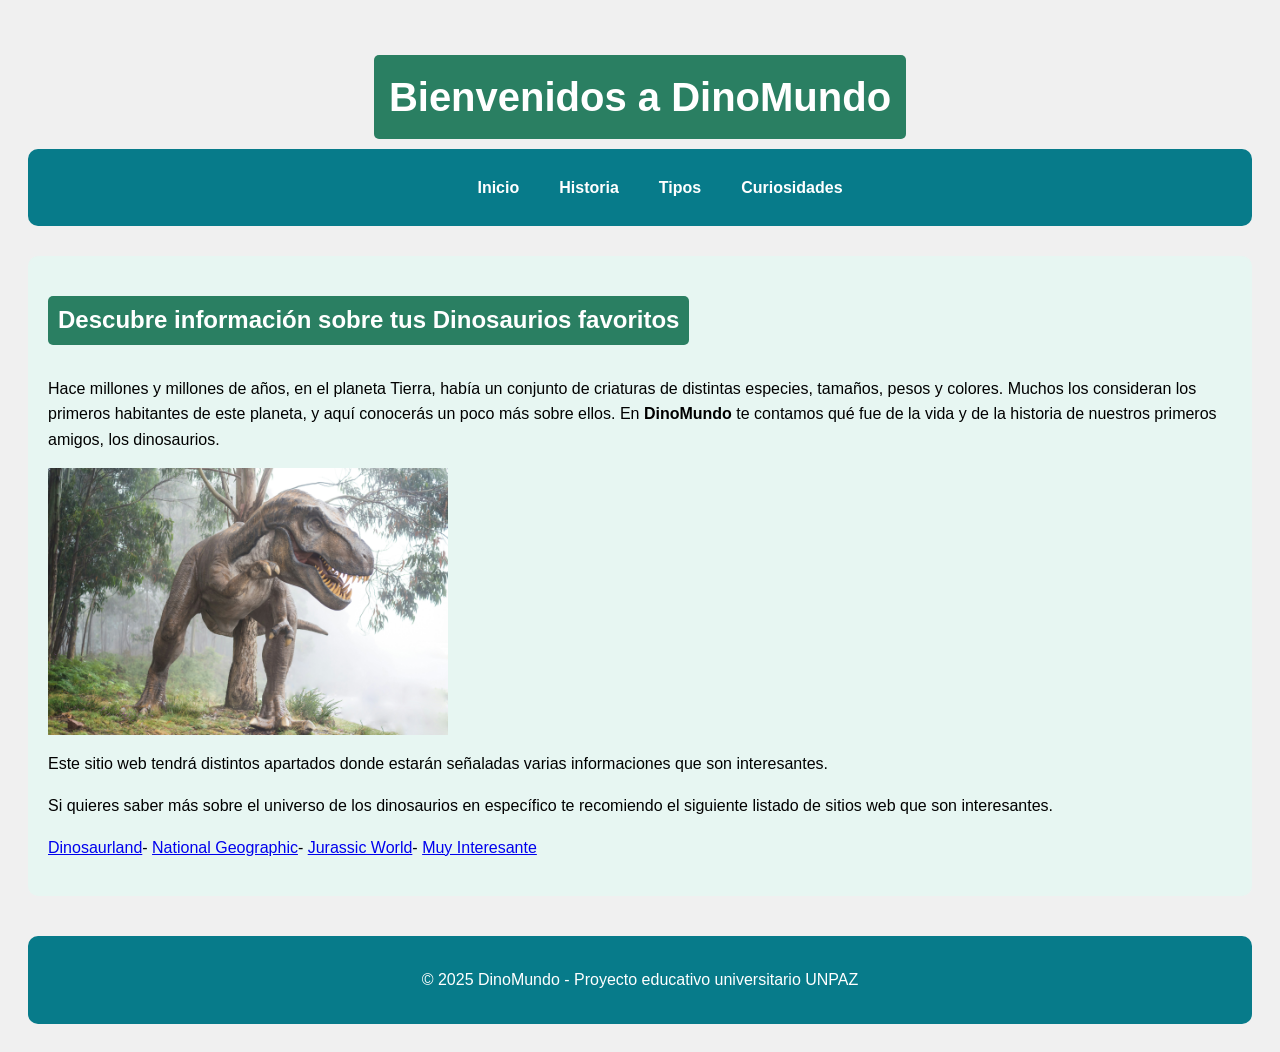
<file: index.html>
<!DOCTYPE html>
<html lang="es">
<head>
  <meta charset="UTF-8">
  <meta name="viewport" content="width=device-width, initial-scale=1.0">
  <title>DinoMundo | Inicio</title>
  <link rel="stylesheet" href="dinomundo.css">
</head>
<body>
  <header>
    <h1>Bienvenidos a DinoMundo</h1>
	<nav>
      <ul>
         <li><a href="DinoMundo.html">Inicio</a></li>
         <li><a href="historia.html">Historia</a></li>
         <li><a href="tipos.html">Tipos</a></li>
         <li><a href="curiosidades.html">Curiosidades</a></li>
      </ul>
    </nav>
  </header>
  <main>
  <section>
  <h2>Descubre información sobre tus Dinosaurios favoritos</h2>
  <p>Hace millones y millones de años, en el planeta Tierra, había un conjunto de criaturas de distintas especies, tamaños, pesos y colores.
  Muchos los consideran los primeros habitantes de este planeta, y aquí conocerás un poco más sobre ellos.
  En <strong>DinoMundo</strong> te contamos qué fue de la vida y de la historia de nuestros primeros amigos, los dinosaurios.
  </p>
  <div class="imagen-dinosaurio">
<img src="dinosaurio.jpeg" alt="Ilustración de un Dinosaurio ru" width="400">
</div>
<p> Este sitio web tendrá distintos apartados donde estarán señaladas varias informaciones que son interesantes.</p>
  <p>Si quieres saber más sobre el universo de los dinosaurios en específico te recomiendo el siguiente listado de sitios web que son interesantes.</p>
  <p><a href="https://dinosaurland.es/dinos/">Dinosaurland</a>-
  <a href="https://www.nationalgeographic.com.es/temas/dinosaurios">National Geographic</a>-
  <a href="https://www.jurassicworldevolution.com/es-ES/3/dinosaurios">Jurassic World</a>-
  <a href="https://www.muyinteresante.com/ciencia/8530.html">Muy Interesante</a></p>
  </section>
  </main>
</body>
<footer>
  <p>© 2025 DinoMundo - Proyecto educativo universitario UNPAZ</p>
</footer>
</html>
</file>
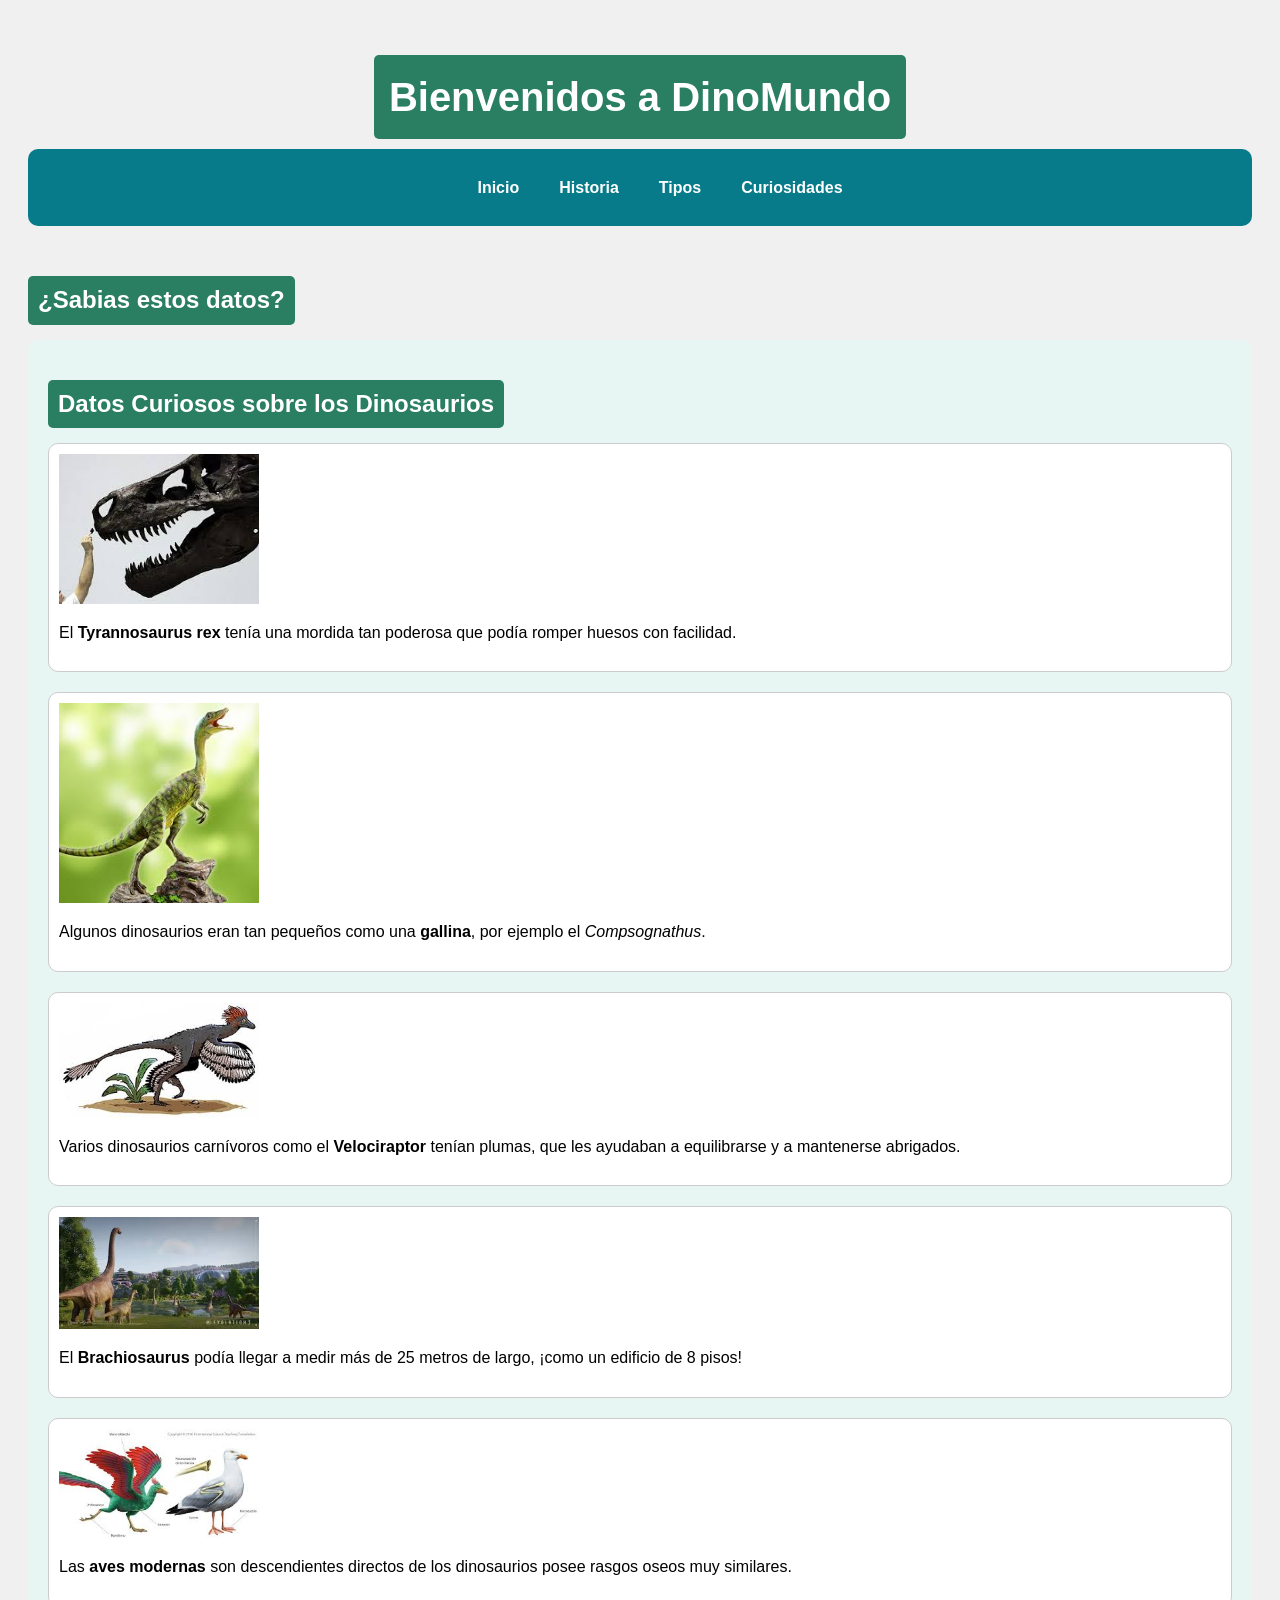
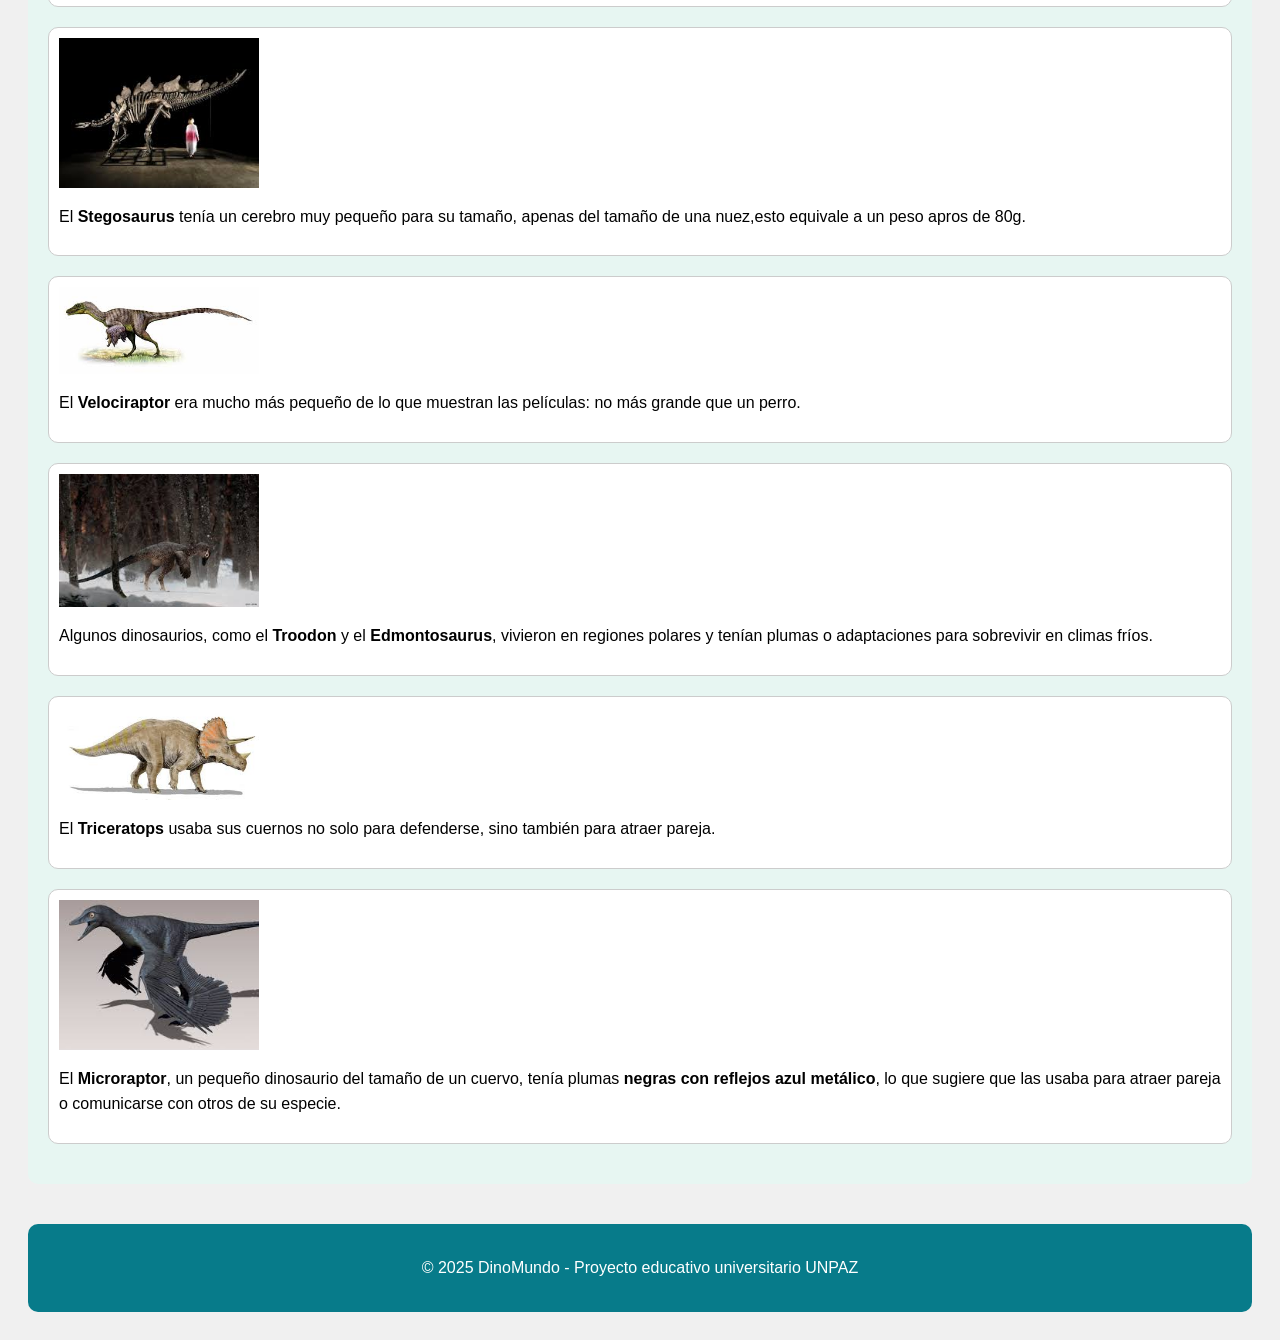
<file: curiosidades.html>
<!DOCTYPE html>
<html lang="es">
<head>
  <meta charset="UTF-8">
  <meta name="viewport" content="width=device-width, initial-scale=1.0">
  <title>DinoMundo | Curiosidades</title>
  <link rel="stylesheet" href="dinomundo.css">
</head>
<body>
  <header>
    <h1>Bienvenidos a DinoMundo</h1>
	<nav>
      <ul>
      <li><a href="dinomundo.html">Inicio</a></li>
      <li><a href="historia.html">Historia</a></li>
      <li><a href="tipos.html">Tipos</a></li>
      <li><a href="curiosidades.html">Curiosidades</a></li>

      </ul>
    </nav>
  </header>
  
   <main>
    	<h2>¿Sabias estos datos?</h2>

    <section class="curiosidades">
      <h2>Datos Curiosos sobre los Dinosaurios</h2>

  <div class="curiosidad">
    <img src="mordida.jpeg" alt="Tiranosaurio Rex mostrando sus dientes" width="200">
    <p>El <strong>Tyrannosaurus rex</strong> tenía una mordida tan poderosa que podía romper huesos con facilidad.</p>
  </div>

  <div class="curiosidad">
    <img src="compso.jpeg" alt="Compsognathus, pequeño dinosaurio" width="200">
    <p>Algunos dinosaurios eran tan pequeños como una <strong>gallina</strong>, por ejemplo el <em>Compsognathus</em>.</p>
  </div>

  <div class="curiosidad">
    <img src="plumas.jpeg" alt="Velociraptor con plumas" width="200">
    <p>Varios dinosaurios carnívoros como el <strong>Velociraptor</strong> tenían plumas, que les ayudaban a equilibrarse y a mantenerse abrigados.</p>
  </div>

  <div class="curiosidad">
    <img src="altura.jpeg" alt="Brachiosaurus de gran tamaño" width="200">
    <p>El <strong>Brachiosaurus</strong> podía llegar a medir más de 25 metros de largo, ¡como un edificio de 8 pisos!</p>
  </div>

  <div class="curiosidad">
    <img src="ave.jpeg" alt="Ave moderna descendiente de dinosaurios" width="200">
    <p>Las <strong>aves modernas</strong> son descendientes directos de los dinosaurios posee rasgos oseos muy similares.</p>
  </div>

  <div class="curiosidad">
    <img src="esqueleto.jpeg" alt="Stegosaurus con cerebro pequeño" width="200">
    <p>El <strong>Stegosaurus</strong> tenía un cerebro muy pequeño para su tamaño, apenas del tamaño de una nuez,esto equivale a un peso apros de 80g.</p>
  </div>

  <div class="curiosidad">
    <img src="velociraptor.jpeg" alt="Velociraptor de tamaño pequeño" width="200">
    <p>El <strong>Velociraptor</strong> era mucho más pequeño de lo que muestran las películas: no más grande que un perro.</p>
  </div>

  <div class="curiosidad">
    <img src="troodon.jpeg" alt="Dinosaurios en zona fría" width="200">
    <p>Algunos dinosaurios, como el <strong>Troodon</strong> y el <strong>Edmontosaurus</strong>, vivieron en regiones polares y tenían plumas o adaptaciones para sobrevivir en climas fríos.</p>
  </div>

  <div class="curiosidad">
    <img src="triceraptos.jpeg" alt="Triceratops con cuernos" width="200">
    <p>El <strong>Triceratops</strong> usaba sus cuernos no solo para defenderse, sino también para atraer pareja.</p>
  </div>

  <div class="curiosidad">
    <img src="micro.jpeg" alt="Microraptor con plumas negras y azul metálico" width="200">
    <p>El <strong>Microraptor</strong>, un pequeño dinosaurio del tamaño de un cuervo, tenía plumas <strong>negras con reflejos azul metálico</strong>, lo que sugiere que las usaba para atraer pareja o comunicarse con otros de su especie.</p>
  </div>
</section>

  
  
  <footer>
  <p>© 2025 DinoMundo - Proyecto educativo universitario UNPAZ</p>
</footer>
</html>
</file>
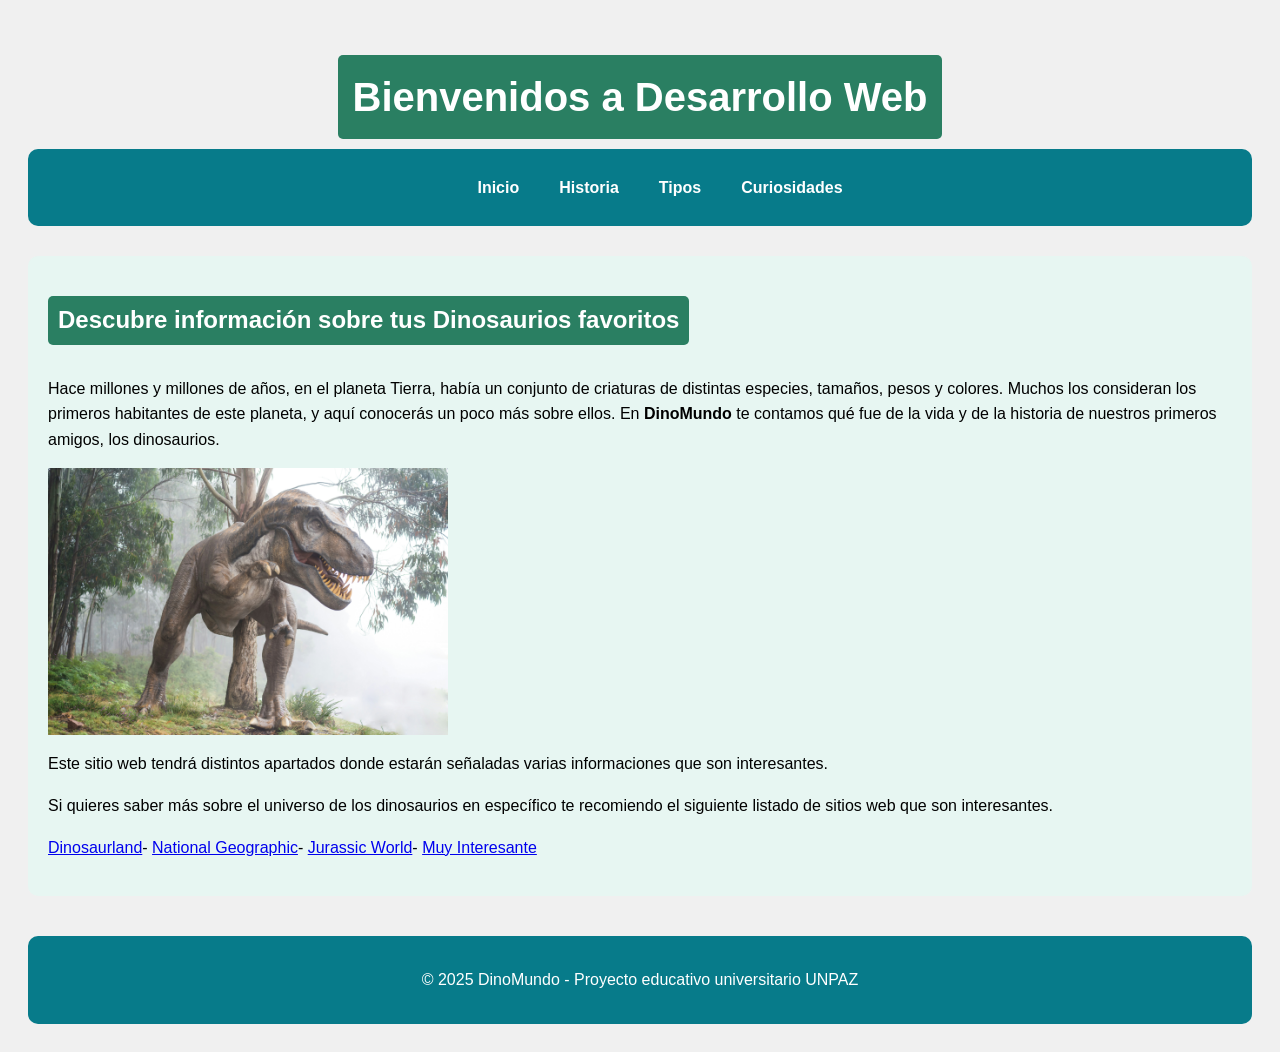
<file: DinoMundo.html>
<!DOCTYPE html>
<html lang="es">
<head>
  <meta charset="UTF-8">
  <meta name="viewport" content="width=device-width, initial-scale=1.0">
  <title>DinoMundo | Inicio</title>
  <link rel="stylesheet" href="dinomundo.css">
</head>
<body>
  <header>
    <h1>Bienvenidos a Desarrollo Web</h1>
	<nav>
      <ul>
         <li><a href="index.html">Inicio</a></li>
         <li><a href="historia.html">Historia</a></li>
         <li><a href="tipos.html">Tipos</a></li>
         <li><a href="curiosidades.html">Curiosidades</a></li>
      </ul>
    </nav>
  </header>
  <main>
  <section>
  <h2>Descubre información sobre tus Dinosaurios favoritos</h2>
  <p>Hace millones y millones de años, en el planeta Tierra, había un conjunto de criaturas de distintas especies, tamaños, pesos y colores.
  Muchos los consideran los primeros habitantes de este planeta, y aquí conocerás un poco más sobre ellos.
  En <strong>DinoMundo</strong> te contamos qué fue de la vida y de la historia de nuestros primeros amigos, los dinosaurios.
  </p>
  <div class="imagen-dinosaurio">
<img src="dinosaurio.jpeg" alt="Ilustración de un Dinosaurio ru" width="400">
</div>
<p> Este sitio web tendrá distintos apartados donde estarán señaladas varias informaciones que son interesantes.</p>
  <p>Si quieres saber más sobre el universo de los dinosaurios en específico te recomiendo el siguiente listado de sitios web que son interesantes.</p>
  <p><a href="https://dinosaurland.es/dinos/">Dinosaurland</a>-
  <a href="https://www.nationalgeographic.com.es/temas/dinosaurios">National Geographic</a>-
  <a href="https://www.jurassicworldevolution.com/es-ES/3/dinosaurios">Jurassic World</a>-
  <a href="https://www.muyinteresante.com/ciencia/8530.html">Muy Interesante</a></p>
  </section>
  </main>
</body>
<footer>
  <p>© 2025 DinoMundo - Proyecto educativo universitario UNPAZ</p>
</footer>
</html>
</file>
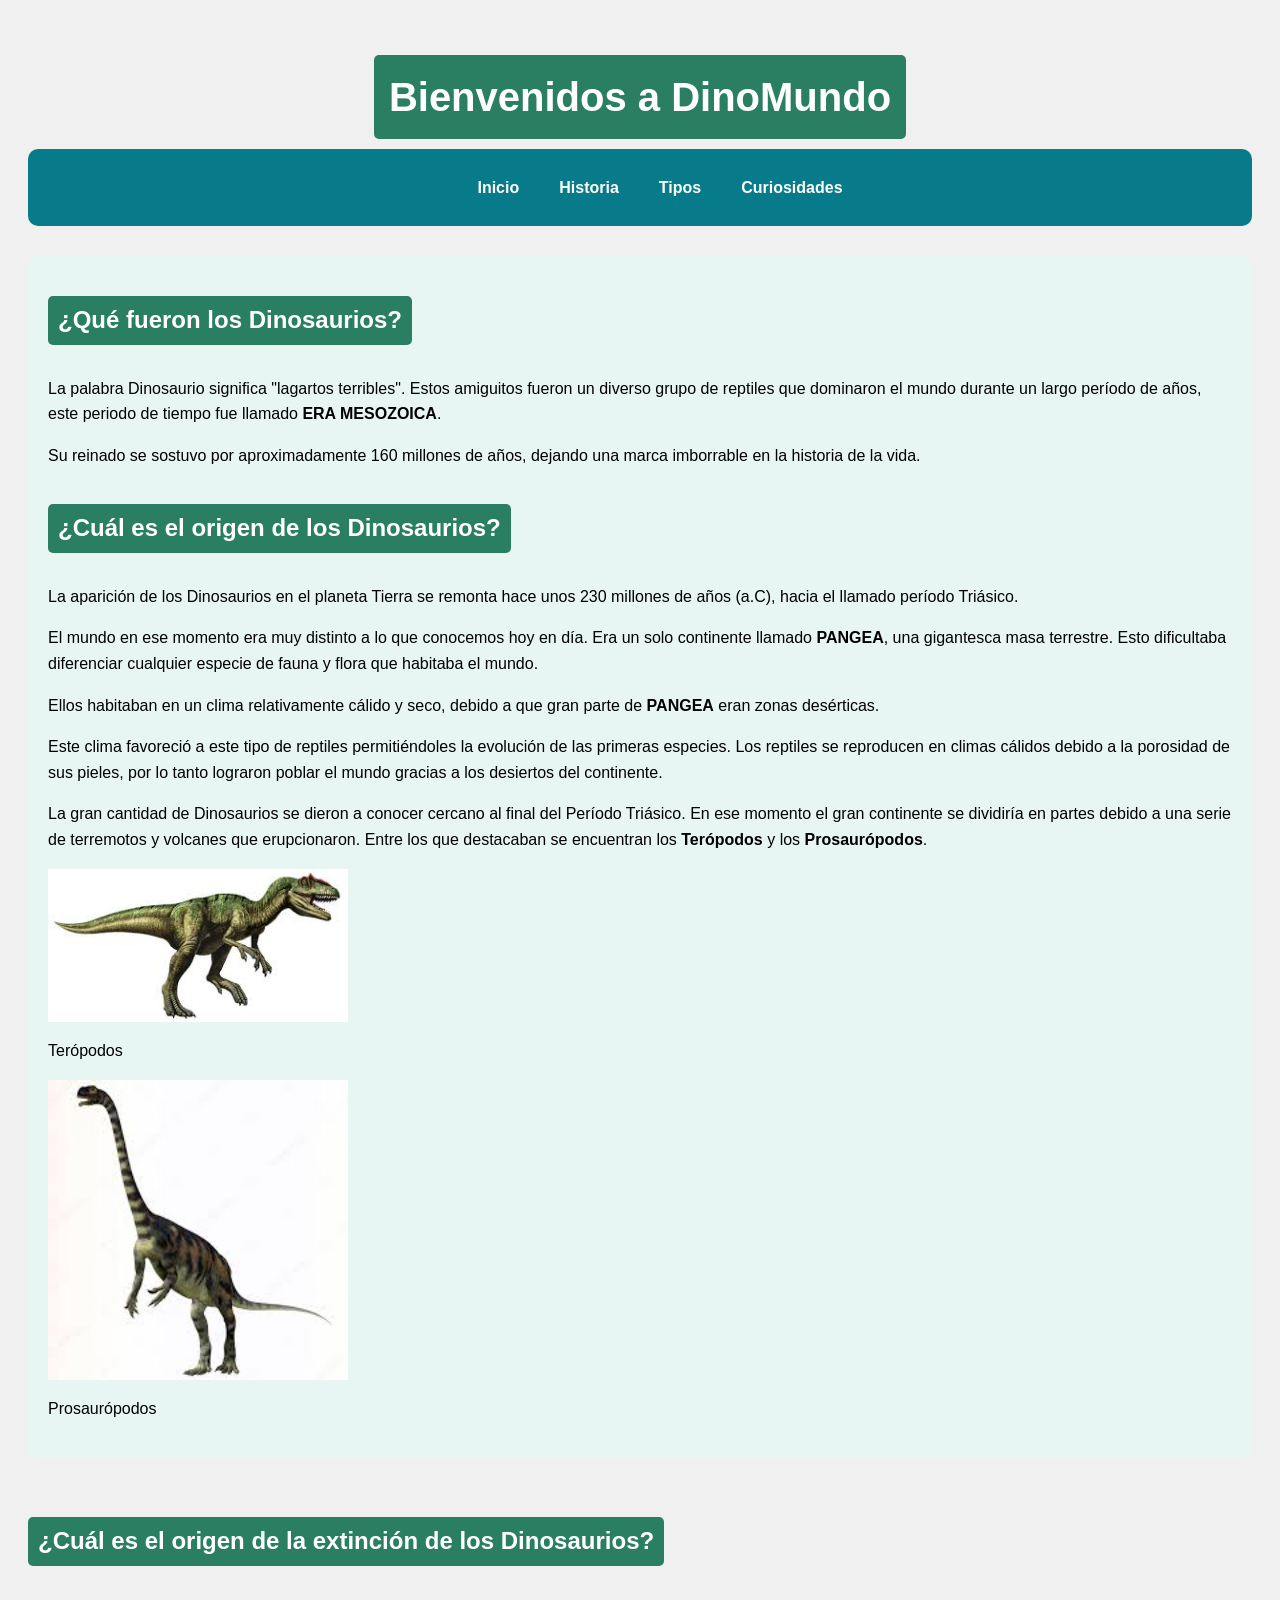
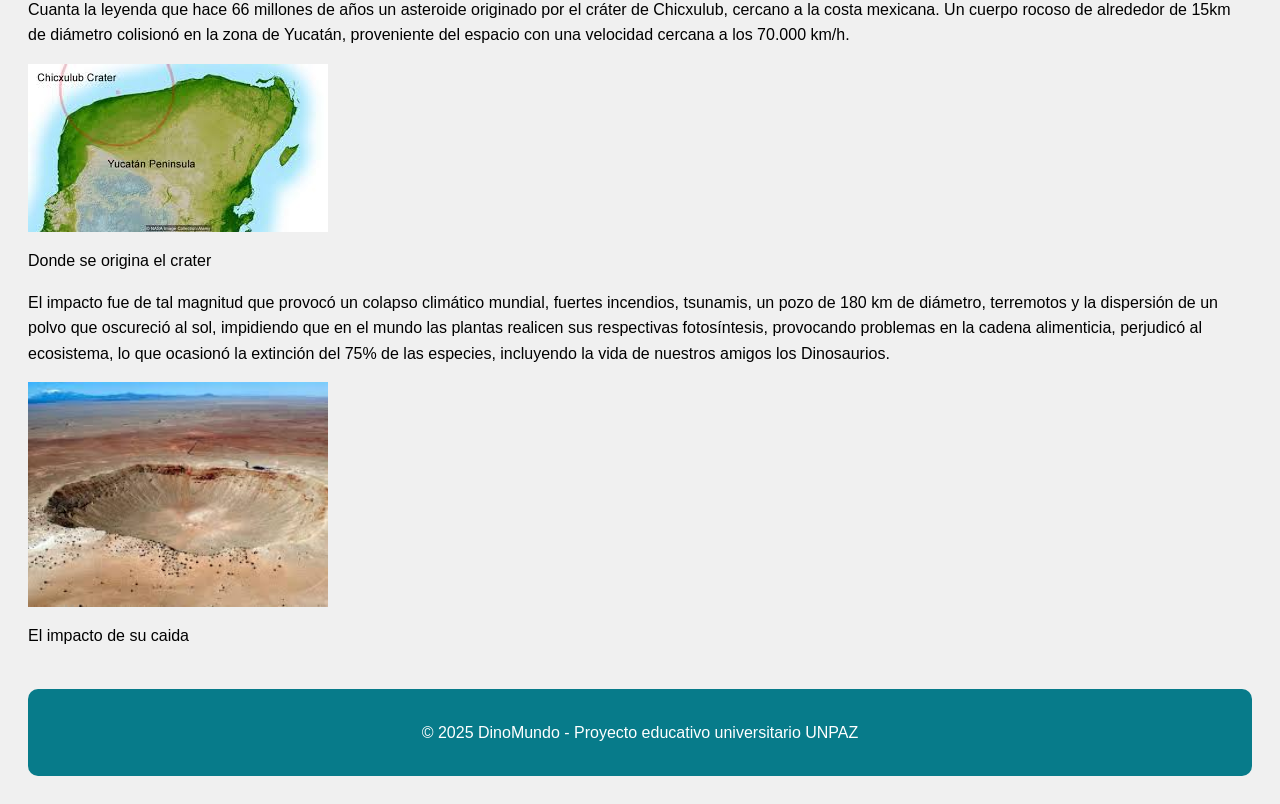
<file: historia.html>
<!DOCTYPE html>
<html lang="es">
<head>
  <meta charset="UTF-8">
  <meta name="viewport" content="width=device-width, initial-scale=1.0">
  <title>DinoMundo | Historia</title>
  <link rel="stylesheet" href="dinomundo.css">
</head>
<body>
  <header>
    <h1>Bienvenidos a DinoMundo</h1>
    <nav>
      <ul>
        <li><a href="dinomundo.html">Inicio</a></li>
        <li><a href="historia.html">Historia</a></li>
        <li><a href="tipos.html">Tipos</a></li>
        <li><a href="curiosidades.html">Curiosidades</a></li>

      </ul>
    </nav>
  </header>

  <main>
    <section class="historia-principal">
      <h2><strong>¿Qué fueron los Dinosaurios?</strong></h2>
      <p>La palabra Dinosaurio significa "lagartos terribles". Estos amiguitos fueron un diverso grupo de reptiles que dominaron el mundo durante un largo período de años, este periodo de tiempo fue llamado <strong>ERA MESOZOICA</strong>.</p>
      <p>Su reinado se sostuvo por aproximadamente 160 millones de años, dejando una marca imborrable en la historia de la vida.</p>

      <h2><strong>¿Cuál es el origen de los Dinosaurios?</strong></h2>
      <p>La aparición de los Dinosaurios en el planeta Tierra se remonta hace unos 230 millones de años (a.C), hacia el llamado período Triásico.</p>
      <p>El mundo en ese momento era muy distinto a lo que conocemos hoy en día. Era un solo continente llamado <strong>PANGEA</strong>, una gigantesca masa terrestre. Esto dificultaba diferenciar cualquier especie de fauna y flora que habitaba el mundo.</p>
      <p>Ellos habitaban en un clima relativamente cálido y seco, debido a que gran parte de <strong>PANGEA</strong> eran zonas desérticas.</p>
      <p>Este clima favoreció a este tipo de reptiles permitiéndoles la evolución de las primeras especies. Los reptiles se reproducen en climas cálidos debido a la porosidad de sus pieles, por lo tanto lograron poblar el mundo gracias a los desiertos del continente.</p>
      <p>La gran cantidad de Dinosaurios se dieron a conocer cercano al final del Período Triásico. En ese momento el gran continente se dividiría en partes debido a una serie de terremotos y volcanes que erupcionaron. Entre los que destacaban se encuentran los <strong>Terópodos</strong> y los <strong>Prosaurópodos</strong>.</p>

      
      <div class="imagenes-dinosaurios">
        <div class="imagen">
          <img src="teropodos.jpeg" alt="Imagen representativa de los Terópodos" width="300">
          <p>Terópodos</p>
        </div>
        <div class="imagen">
          <img src="prosauropodos.jpeg" alt="Imagen representativa de los Prosaurópodos" width="300">
          <p>Prosaurópodos</p>
        </div>
      </div>
    </section>
  </main>
  
  <h2><strong>¿Cuál es el origen de la extinción de los Dinosaurios?</strong></h2>
  <p>Cuanta la leyenda que hace 66 millones de años un asteroide originado por el cráter de Chicxulub, cercano a la costa mexicana. Un cuerpo rocoso de alrededor de 15km de diámetro colisionó en la zona de Yucatán, proveniente del espacio con una velocidad cercana a los 70.000 km/h.</p>
  <img src="crater.jpeg" alt="Imagen del origen geográfico del Crater" width="300">
  <p>Donde se origina el crater</p>
<p>El impacto fue de tal magnitud que provocó un colapso climático mundial, fuertes incendios, tsunamis, un pozo de 180 km de diámetro, terremotos y la dispersión de un polvo que oscureció al sol, impidiendo que en el mundo las plantas realicen sus respectivas fotosíntesis, provocando problemas en la cadena alimenticia, perjudicó al ecosistema, lo que ocasionó la extinción del 75% de las especies, incluyendo la vida de nuestros amigos los Dinosaurios.</p>
<img src ="colision.jpeg" alt="Imagen del espacio impactado" width="300">  
<p>El impacto de su caida</p>
  <footer>
    <p>© 2025 DinoMundo - Proyecto educativo universitario UNPAZ</p>
  </footer>
</body>
</html>
</file>
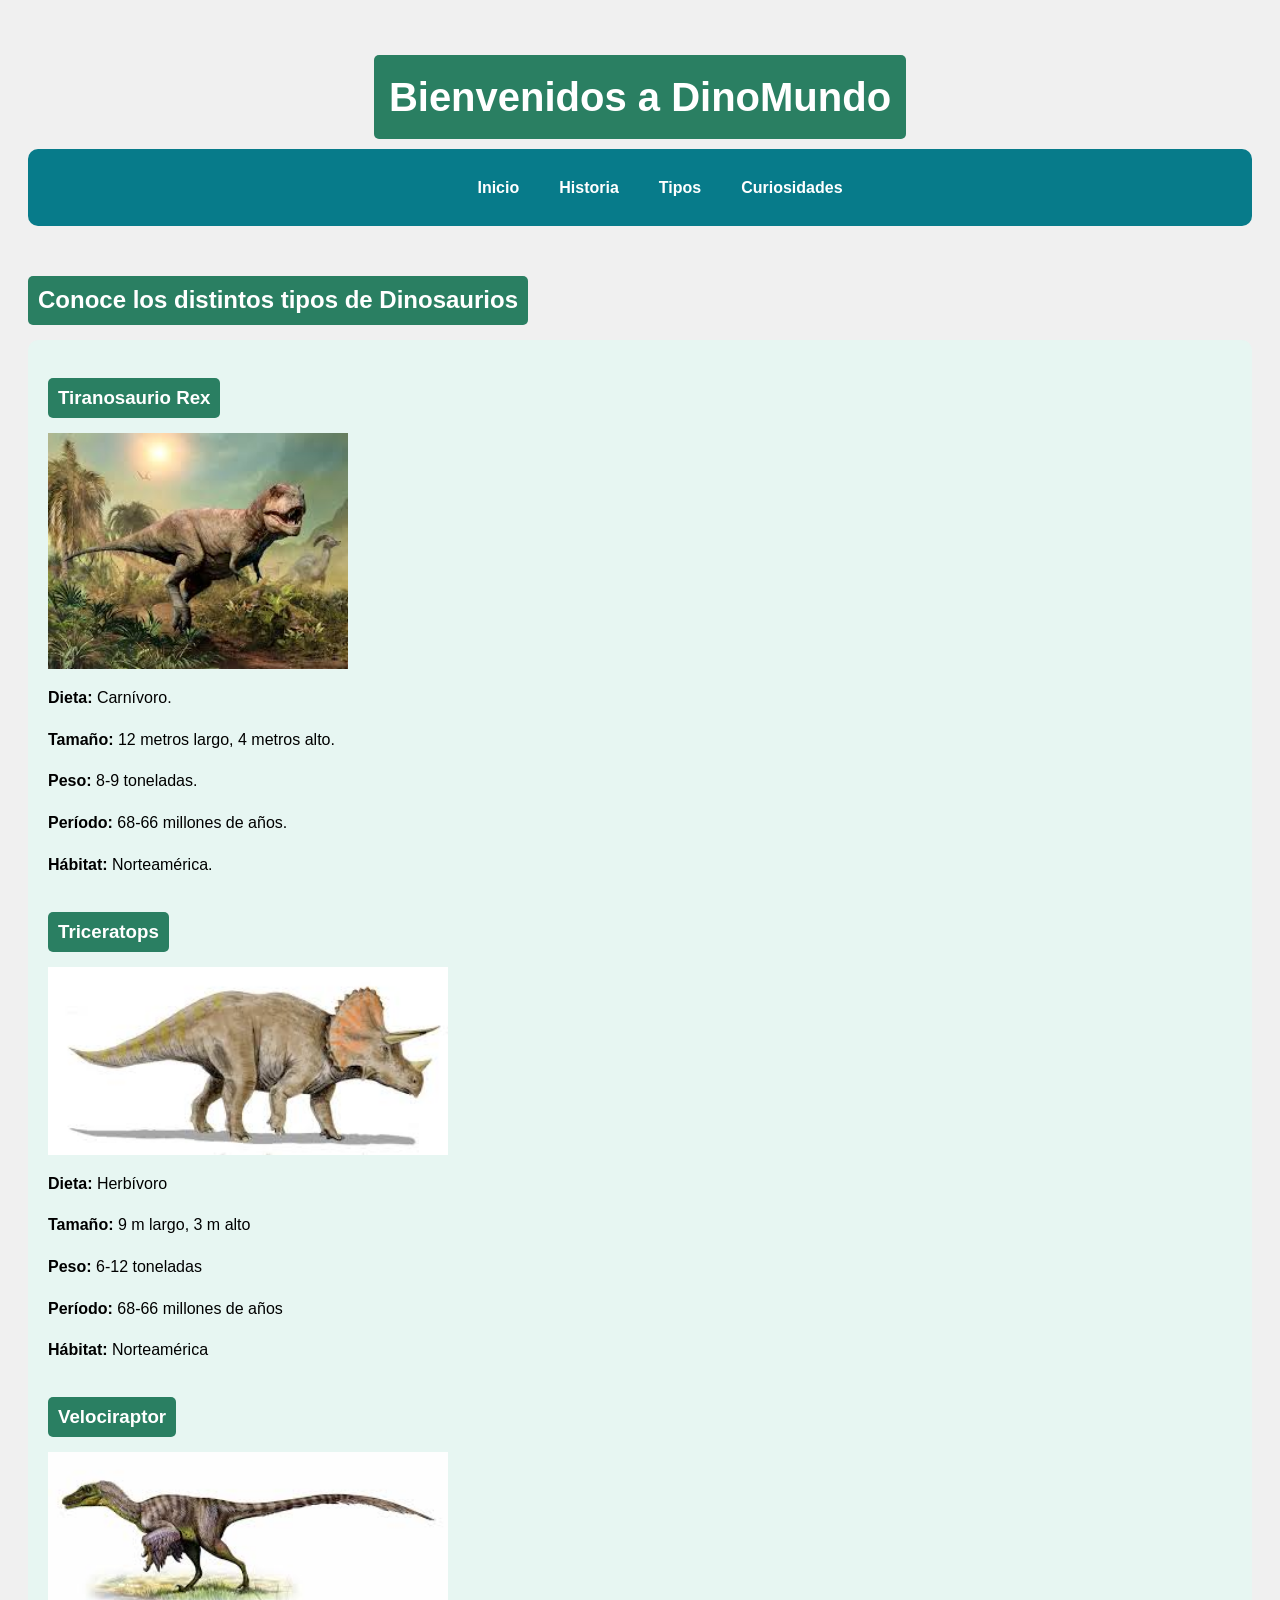
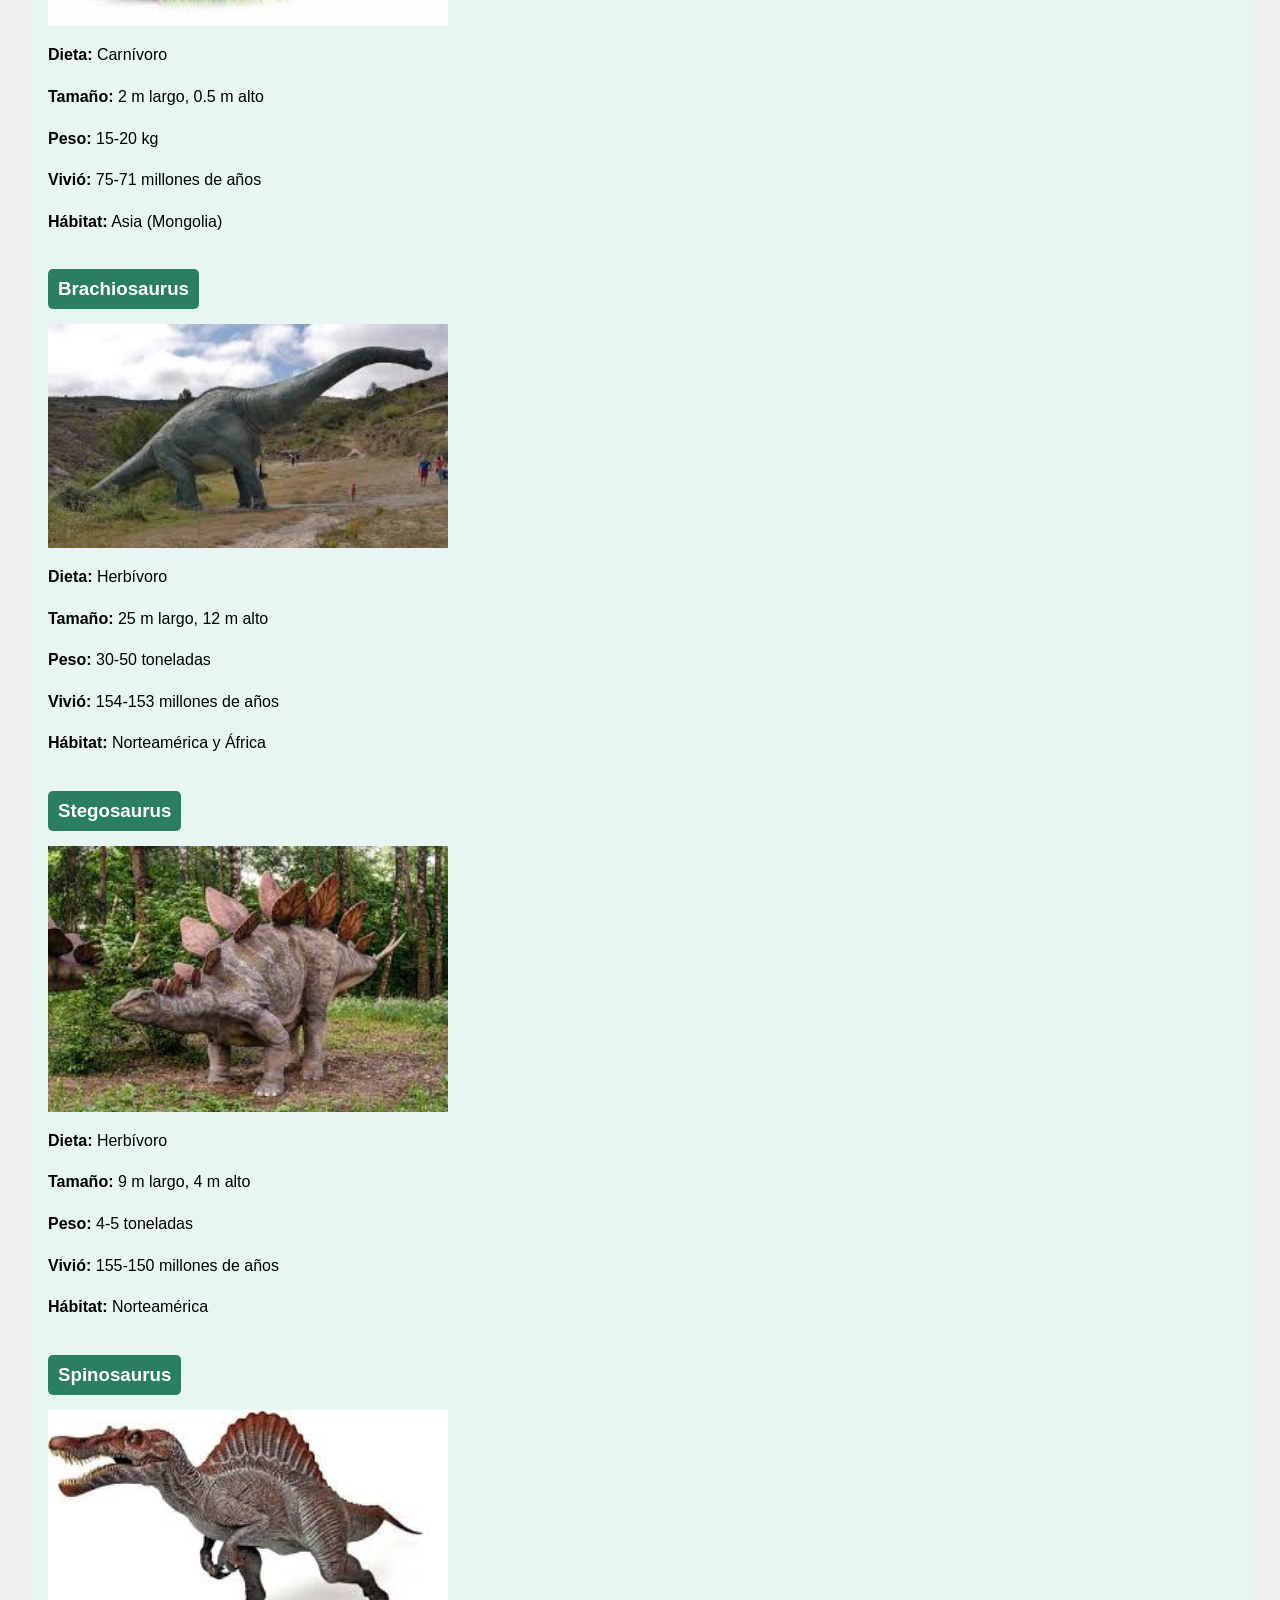
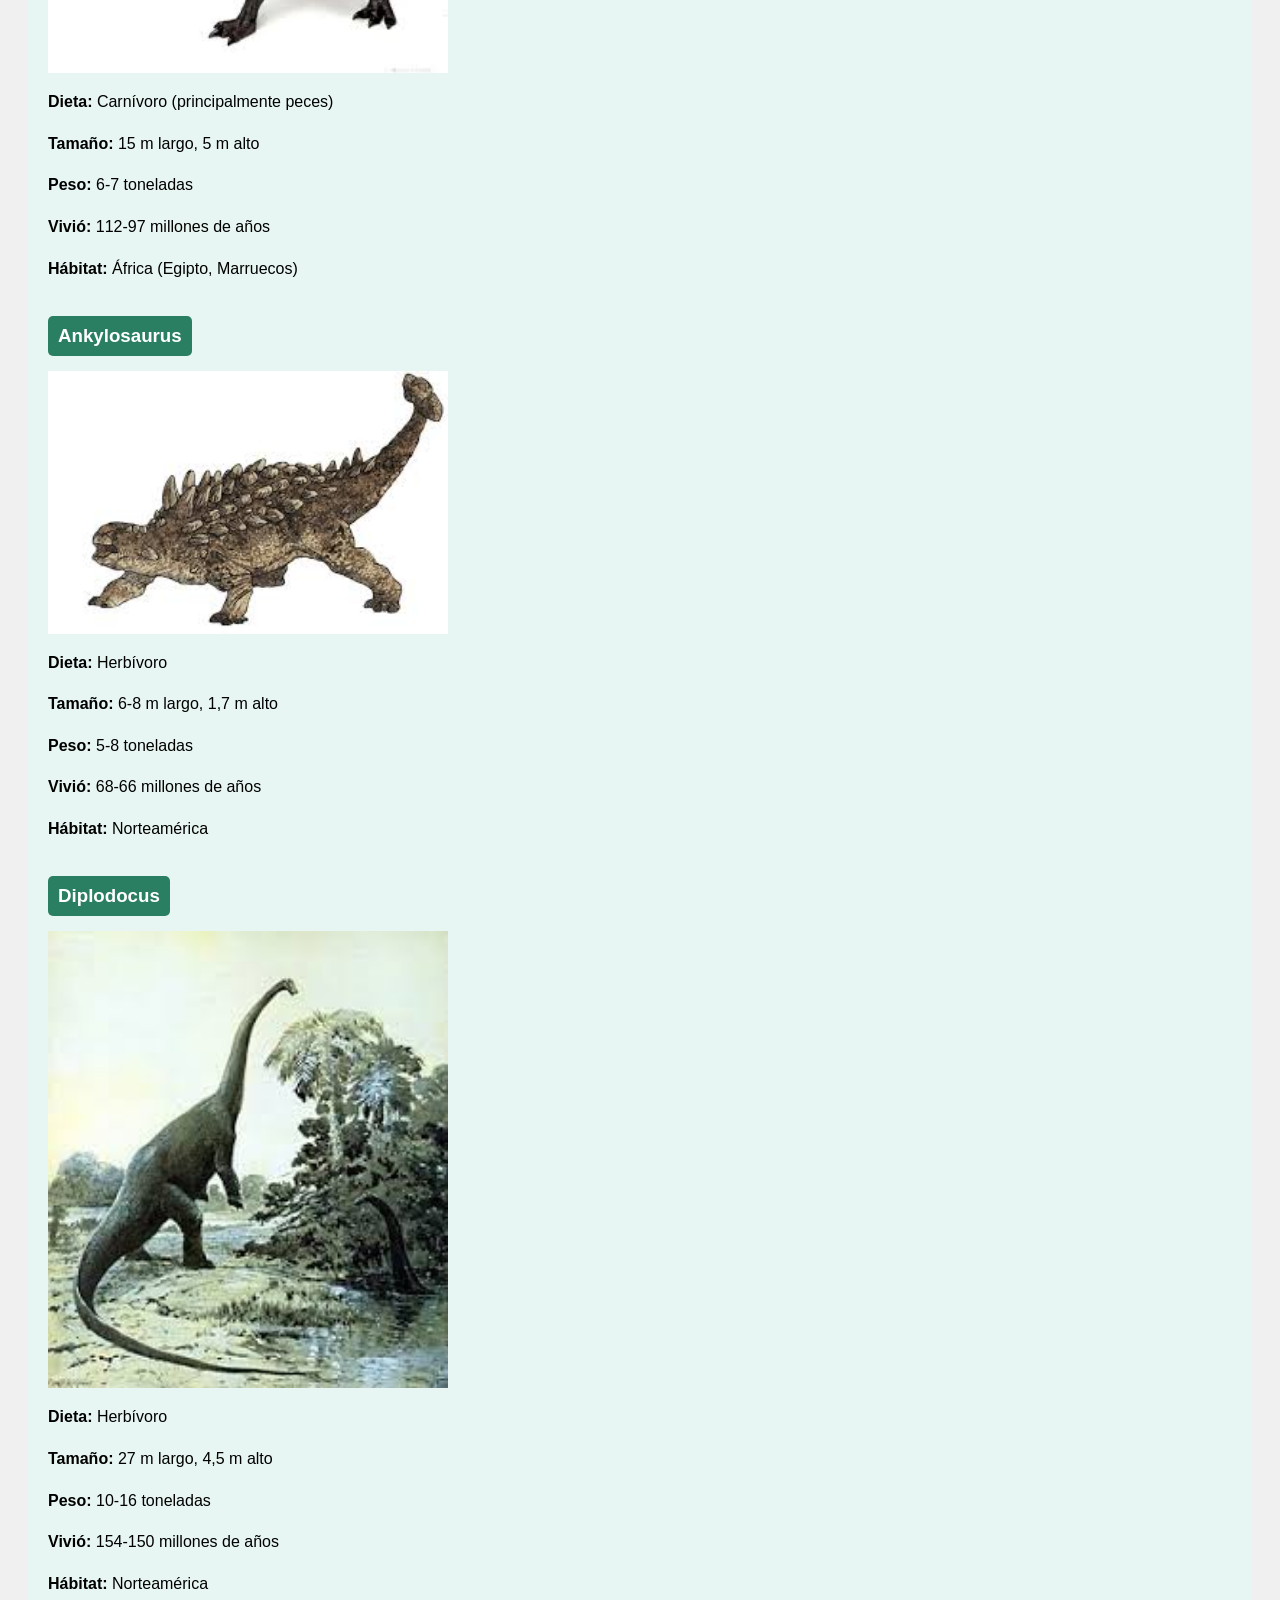
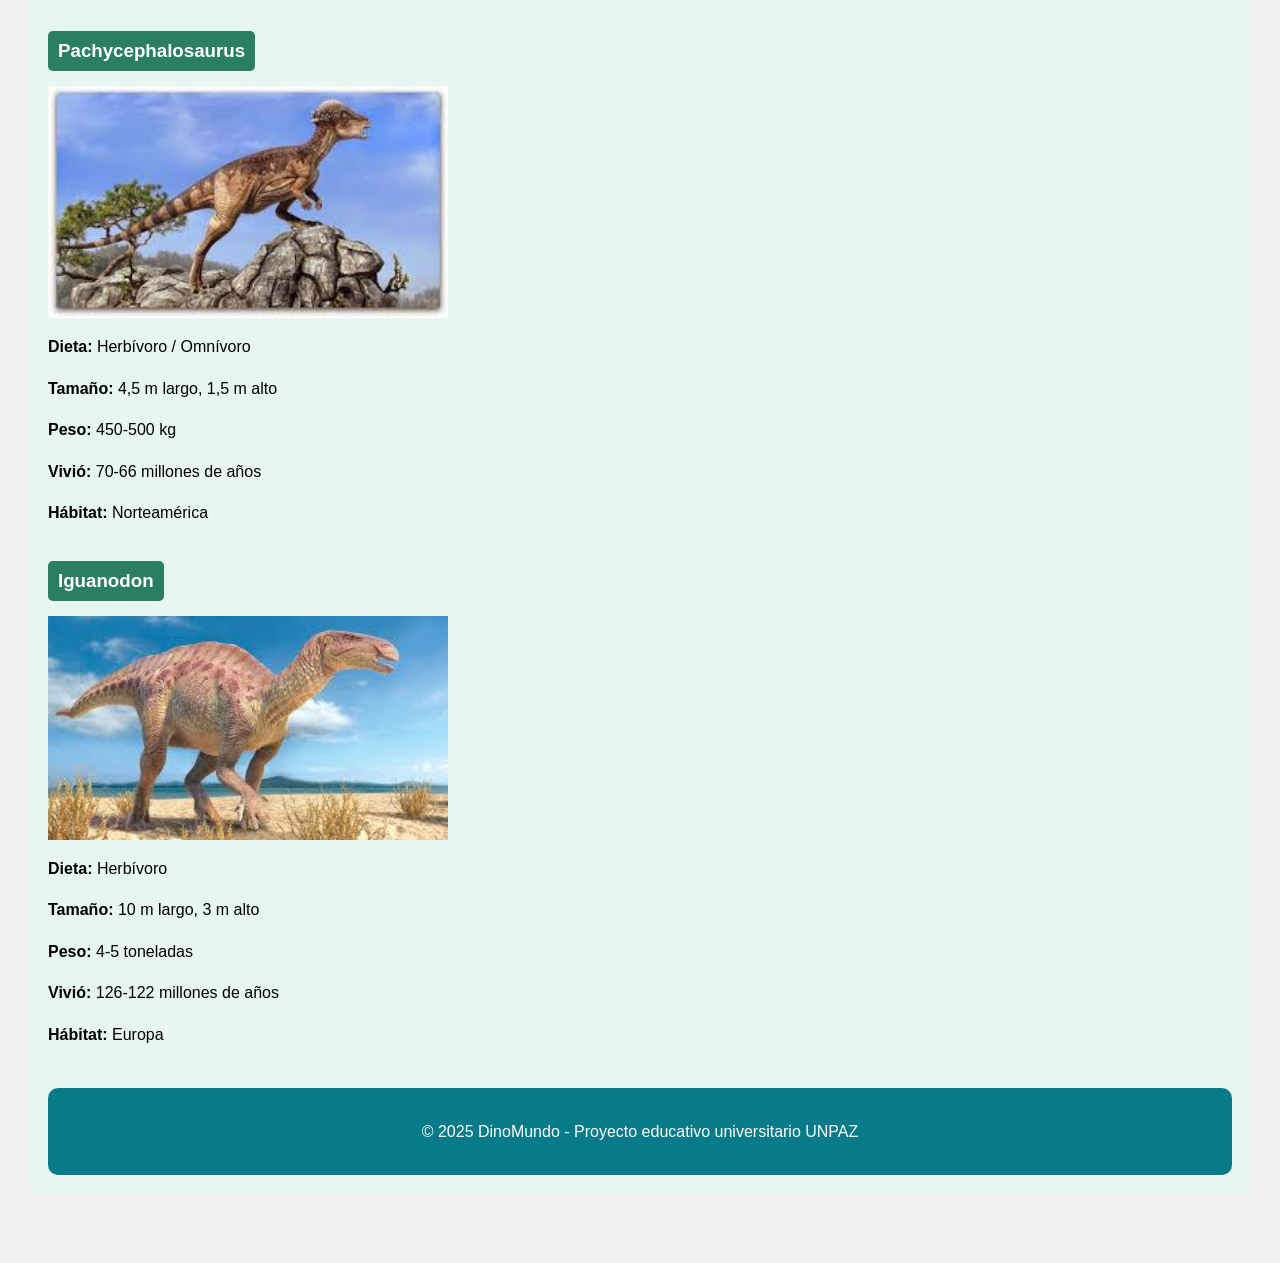
<file: tipos.html>
<!DOCTYPE html>
<html lang="es">
<head>
  <meta charset="UTF-8">
  <meta name="viewport" content="width=device-width, initial-scale=1.0">
  <title>DinoMundo | Tipos</title>
  <link rel="stylesheet" href="dinomundo.css">
</head>
<body>
  <header>
    <h1>Bienvenidos a DinoMundo</h1>
	<nav>
      <ul>
         <li><a href="dinomundo.html">Inicio</a></li>
         <li><a href="historia.html">Historia</a></li>
         <li><a href="tipos.html">Tipos</a></li>
         <li><a href="curiosidades.html">Curiosidades</a></li>

      </ul>
    </nav>
  </header>
  <main>
  	<h2>Conoce los distintos tipos de Dinosaurios</h2>

  <section class="tipos-dinosaurios">
  <div class="cuadro">
  <h3>Tiranosaurio Rex</h3>
  <img src="rex.jpeg" alt="Tiranosaurio Rex rugiendo" width="300">
  <div class="info">
 <p><strong>Dieta:</strong> Carnívoro.</p>
 <p><strong>Tamaño:</strong> 12 metros largo, 4 metros alto.</p>
 <p><strong>Peso:</strong> 8-9 toneladas.</p>
 <p><strong>Período:</strong> 68-66 millones de años.</p>
 <p><strong>Hábitat:</strong> Norteamérica.</p>
 </div>
 </div>
 
 <div class="tarjeta">
        <h3>Triceratops</h3>
        <img src="triceraptos.jpeg" alt="Triceratops con sus tres cuernos" width="400">
        <div class="info">
          <p><strong>Dieta:</strong> Herbívoro</p>
          <p><strong>Tamaño:</strong> 9 m largo, 3 m alto</p>
          <p><strong>Peso:</strong> 6-12 toneladas</p>
          <p><strong>Período:</strong> 68-66 millones de años</p>
          <p><strong>Hábitat:</strong> Norteamérica</p>
        </div>
      </div>
  
  <div class="tarjeta">
        <h3>Velociraptor</h3>
        <img src="velociraptor.jpeg" alt="Velociraptor ágil" width="400">
        <div class="info">
          <p><strong>Dieta:</strong> Carnívoro</p>
          <p><strong>Tamaño:</strong> 2 m largo, 0.5 m alto</p>
          <p><strong>Peso:</strong> 15-20 kg</p>
          <p><strong>Vivió:</strong> 75-71 millones de años</p>
          <p><strong>Hábitat:</strong> Asia (Mongolia)</p>
        </div>
      </div>
	  
	  <div class="tarjeta">
        <h3>Brachiosaurus</h3>
        <img src="branchiosaurus.jpeg" alt="Brachiosaurus de cuello largo" width="400">
        <div class="info">
          <p><strong>Dieta:</strong> Herbívoro</p>
          <p><strong>Tamaño:</strong> 25 m largo, 12 m alto</p>
          <p><strong>Peso:</strong> 30-50 toneladas</p>
          <p><strong>Vivió:</strong> 154-153 millones de años</p>
          <p><strong>Hábitat:</strong> Norteamérica y África</p>
        </div>
      </div>
  
   <div class="tarjeta">
        <h3>Stegosaurus</h3>
        <img src="stegosaurus.jpeg" alt="Stegosaurus con placas dorsales" width="400">
        <div class="info">
          <p><strong>Dieta:</strong> Herbívoro</p>
          <p><strong>Tamaño:</strong> 9 m largo, 4 m alto</p>
          <p><strong>Peso:</strong> 4-5 toneladas</p>
          <p><strong>Vivió:</strong> 155-150 millones de años</p>
          <p><strong>Hábitat:</strong> Norteamérica</p>
        </div>
      </div>
	  
	  <div class="tarjeta">
   	  <h3>Spinosaurus</h3>
        <img src="spinosaurus.jpeg" alt="Spinosaurus con su gran vela dorsal" width="400">
        <div class="info">
          <p><strong>Dieta:</strong> Carnívoro (principalmente peces)</p>
          <p><strong>Tamaño:</strong> 15 m largo, 5 m alto</p>
          <p><strong>Peso:</strong> 6-7 toneladas</p>
          <p><strong>Vivió:</strong> 112-97 millones de años</p>
          <p><strong>Hábitat:</strong> África (Egipto, Marruecos)</p>
        </div>
      </div>
	  
	  <div class="tarjeta">
	    <h3>Ankylosaurus</h3>  
        <img src="anky.jpeg" alt="Ankylosaurus con armadura corporal" width="400">
        <div class="info">
          <p><strong>Dieta:</strong> Herbívoro</p>
          <p><strong>Tamaño:</strong> 6-8 m largo, 1,7 m alto</p>
          <p><strong>Peso:</strong> 5-8 toneladas</p>
          <p><strong>Vivió:</strong> 68-66 millones de años</p>
          <p><strong>Hábitat:</strong> Norteamérica</p>
        </div>
      </div>
	  
	  <div class="tarjeta">
        <h3>Diplodocus</h3>
        <img src="diplodocus.jpeg" alt="Diplodocus de gran cuello y cola" width="400">
        <div class="info">
          <p><strong>Dieta:</strong> Herbívoro</p>
          <p><strong>Tamaño:</strong> 27 m largo, 4,5 m alto</p>
          <p><strong>Peso:</strong> 10-16 toneladas</p>
          <p><strong>Vivió:</strong> 154-150 millones de años</p>
          <p><strong>Hábitat:</strong> Norteamérica</p>
        </div>
      </div>
	  
	   <div class="tarjeta">
	    <h3>Pachycephalosaurus</h3>
        <img src="pachy.jpeg" alt="Pachycephalosaurus con cabeza abovedada" width="400">
        <div class="info">
          <p><strong>Dieta:</strong> Herbívoro / Omnívoro</p>
          <p><strong>Tamaño:</strong> 4,5 m largo, 1,5 m alto</p>
          <p><strong>Peso:</strong> 450-500 kg</p>
          <p><strong>Vivió:</strong> 70-66 millones de años</p>
          <p><strong>Hábitat:</strong> Norteamérica</p>
        </div>
      </div>
	  
	  <div class="tarjeta">
	    <h3>Iguanodon</h3>
        <img src="iguanodon.jpeg" alt="Iguanodon con pulgar en forma de garra" width="400">
        <div class="info">
          <p><strong>Dieta:</strong> Herbívoro</p>
          <p><strong>Tamaño:</strong> 10 m largo, 3 m alto</p>
          <p><strong>Peso:</strong> 4-5 toneladas</p>
          <p><strong>Vivió:</strong> 126-122 millones de años</p>
          <p><strong>Hábitat:</strong> Europa</p>
        </div>
      </div>
  
  
  <footer>
  <p>© 2025 DinoMundo - Proyecto educativo universitario UNPAZ</p>
</footer>
</html>
</file>
<file: dinomundo.css>
DINOMUNDO.CSS 

 {
  margin: 0;
  padding: 0;
  box-sizing: border-box;
}

body {
  font-family: 'Arial', sans-serif;
  background-color: #f0f0f0; /
  color: #222; 
  line-height: 1.6;
  padding: 20px;
}

header {
  text-align: center;
  margin-bottom: 30px;
}

header h1 {
  display: inline-block;
  background-color: #2a7f62; 
  color: #fff;
  padding: 10px 15px;
  border-radius: 5px;
  margin-bottom: 10px;
  font-size: 2.5em;
}

header h2 {
  display: inline-block;
  background-color: #2a7f62;
  color: #fff;
  padding: 5px 10px;
  border-radius: 5px;
  font-size: 1.5em;
  margin-bottom: 15px;
}

nav {
  background-color: #077b8a; 
  border-radius: 10px;
  padding: 10px;
  margin-bottom: 30px;
}

nav ul {
  list-style: none;
  display: flex;
  justify-content: center;
  gap: 20px;
}

nav ul li a {
  text-decoration: none;
  color: #fff;
  font-weight: bold;
  padding: 5px 10px;
  transition: background 0.3s;
}

nav ul li a:hover {
  background-color: #2a7f62;
  border-radius: 5px;
}

section {
  margin-bottom: 40px;
  padding: 20px;
  border-radius: 10px;
  background-color: #e7f6f2; /* ligero contraste con el body */
}

.curiosidad, .dino {
  margin-bottom: 20px;
  border: 1px solid #ccc;
  padding: 10px;
  border-radius: 10px;
  background-color: #fff;
}

img.tipo, img.curiosidad {
  float: right; 
  margin-left: 15px;
  margin-bottom: 10px;
  border: 2px solid #ccc;
  border-radius: 8px;
  width: 200px;
}

section::after {
  content: "";
  display: block;
  clear: both;
}

h1, h2, h3 {
  display: inline-block;
  background-color: #2a7f62;
  color: #fff;
  padding: 5px 10px;
  border-radius: 5px;
  margin-bottom: 15px;
}

img {
  max-width: 100%;
  height: auto;
  display: block;
}

footer {
  text-align: center;
  margin-top: 40px;
  padding: 15px 0;
  background-color: #077b8a;
  color: #fff;
  border-radius: 10px;
}
</file>
